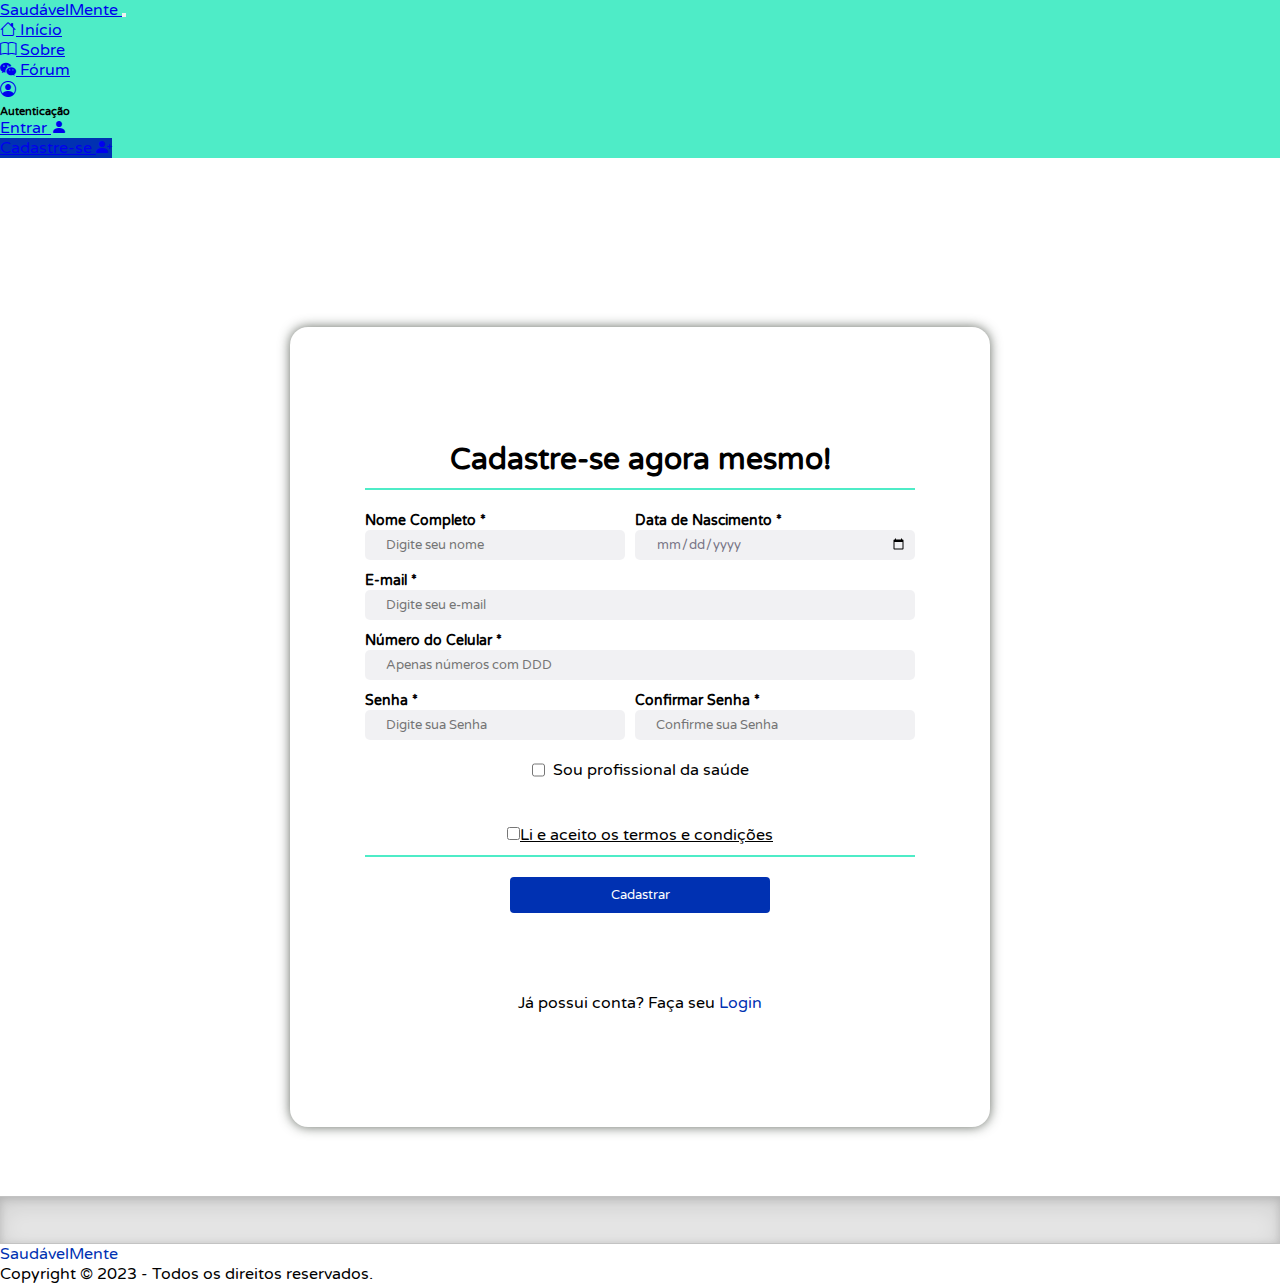
<file: codigo-fonte/paginas/cadastro/index.html>
<!DOCTYPE html>
<html lang="pt-BR">

<head>
  <meta charset="utf-8">
  <meta name="viewport" content="width=device-width, initial-scale=1.0">
  <meta name="description"
    content="Conecte-se a ajuda psicológica online e recursos educativos. Fortaleça sua saúde mental. Apoiamos pacientes e voluntários.">
  <meta name="robots" content="noindex,follow">
  <link rel="manifest" href="../../compartilhado/imagens/site.webmanifest">
  <link rel="apple-touch-icon" sizes="180x180" href="../../compartilhado/imagens/apple-touch-icon.png">
  <link rel="icon" type="image/png" sizes="32x32" href="../../compartilhado/imagens/favicon-32x32.png">
  <link rel="icon" type="image/png" sizes="16x16" href="../../compartilhado/imagens/favicon-16x16.png">

  <title>SaudávelMente | Cadastre-se</title>

  <!-- Google Fonts - Varela Round -->
  <link rel="preconnect" href="https://fonts.googleapis.com">
  <link rel="preconnect" href="https://fonts.gstatic.com" crossorigin>
  <link href="https://fonts.googleapis.com/css2?family=Varela+Round&display=swap" rel="stylesheet">

  <!-- Bootstrap CSS 5.3 -->
  <link href="https://cdn.jsdelivr.net/npm/bootstrap@5.3.2/dist/css/bootstrap.min.css" rel="stylesheet"
    integrity="sha384-T3c6CoIi6uLrA9TneNEoa7RxnatzjcDSCmG1MXxSR1GAsXEV/Dwwykc2MPK8M2HN" crossorigin="anonymous">

  <!-- Bootstrap Icons, documentação: https://icons.getbootstrap.com/ -->
  <link rel="stylesheet" href="https://cdn.jsdelivr.net/npm/bootstrap-icons@1.11.1/font/bootstrap-icons.css">

  <!-- CSS local para sobrescrever o CSS do Bootstrap e também carregar componentes usados em todas as páginas -->
  <link rel="stylesheet" href="../../compartilhado/estilos/styles.css">
  <link rel="stylesheet" href="./assets/styles/styles.css">
  <link rel="stylesheet" href="./assets/styles/media-query.css">

  <!-- Bootstrap JS 5.3 -->
  <script src="https://cdn.jsdelivr.net/npm/bootstrap@5.3.2/dist/js/bootstrap.bundle.min.js"
    integrity="sha384-C6RzsynM9kWDrMNeT87bh95OGNyZPhcTNXj1NW7RuBCsyN/o0jlpcV8Qyq46cDfL"
    crossorigin="anonymous"></script>

  <!-- JS local -->
  <script src="../../compartilhado/scripts/script.js"></script>
  <script src="./assets/js/script.js" defer></script>
  <script src="./assets/js/validation.js" defer></script>

</head>

<body>
  <header>
    <nav class="navbar navbar-expand-md bg-light fixed-top bd-bottom-r10 header-bgc">
      <div class="container-fluid">
        <a class="navbar-brand" href="../pagina-inicial/">
          SaudávelMente
        </a>
        <button class="navbar-toggler" type="button" data-bs-toggle="collapse" data-bs-target="#navbar-content"
          aria-controls="navbar-content" aria-expanded="false" aria-label="Toggle navigation">
          <span class="navbar-toggler-icon"></span>
        </button>
        <div class="collapse navbar-collapse justify-content-end" id="navbar-content">
          <ul class="navbar-nav align-items-md-center mb-2 mb-lg-0">
            <li class="nav-item">
              <a class="nav-link text-uppercase" href="../pagina-inicial/">
                <span class="bi bi-house"></span> Início
              </a>
            </li>
            <li class="nav-item">
              <a class="nav-link text-uppercase" href="../pagina-inicial/#sobre">
                <span class="bi bi-book"></span> Sobre
              </a>
            </li>
            <li class="nav-item">
              <a class="nav-link text-uppercase" href="../forum/">
                <span class="bi bi-wechat"></span> Fórum
              </a>
            </li>
            <li class="nav-item" id="perfil">
              <a class="nav-link text-uppercase" href="../perfil/">
                <span class="bi bi-person-fill"></span> Perfil
              </a>
            </li>
            <li class="nav-item dropdown" id="auth">
              <a class="nav-link dropdown-toggle fs-3" href="#" id="navbar-dropdown" role="button"
                data-bs-toggle="dropdown" aria-expanded="false" title="Autenticação">
                <span class="bi bi-person-circle"></span>
              </a>
              <ul class="dropdown-menu dropdown-menu-end header-bgc" aria-labelledby="navbar-dropdown">
                <li>
                  <h6 class="dropdown-header">Autenticação</h6>
                </li>
                <li>
                  <a class="dropdown-item" href="../login/">
                    Entrar <span class="bi bi-person-fill"></span>
                  </a>
                </li>
                <li>
                  <a class="dropdown-item active auth-active" href="./" aria-current="page">
                    Cadastre-se <span class="bi bi-person-plus-fill"></span>
                  </a>
                </li>
              </ul>
            </li>
            <li class="nav-item" id="auth-logout" title="Clique para Sair">
              <span class="nav-link fs-3 bi bi-box-arrow-right"></span>
            </li>
          </ul>
        </div>
      </div>
    </nav>
  </header>

  <main>
    <section class="section-form">
      <form id="myForm" action="#" method="post" class="validation">
        <div class="container">
          <h1 class="title">Cadastre-se agora mesmo!</h1>
          <div class="titleBar"></div>
        </div>
        <div class="containerHalf">
          <div>
            <label for="">Nome Completo <span class="detail">*</span></label>
            <input class="name input" type="text" placeholder="Digite seu nome" minlength="4" required>
          </div>
          <div>
            <label for="">Data de Nascimento <span class="detail">*</span></label>
            <input class="date input" type="date" required>
          </div>
        </div>
        <div class="containerFull">
          <div>
            <label for="">E-mail <span class="detail">*</span></label>
            <input class="email input" type="email" placeholder="Digite seu e-mail" required>
          </div>
        </div>
        <div class="containerFull">
          <label for="">Número do Celular <span class="detail">*</span></label>
          <input class="tel input" type="number" placeholder="Apenas números com DDD" required maxlength="11">
        </div>
        <div class="containerHalf">
          <div>
            <label for="">Senha <span class="detail">*</span></label>
            <input class="password input" type="password" placeholder="Digite sua Senha" minlength="6" required>
          </div>
          <div>
            <label for="">Confirmar Senha <span class="detail">*</span></label>
            <input class="cPassword input" type="password" placeholder="Confirme sua Senha" minlength="6" required>
          </div>
        </div>
        <div class="profissional">
          <label>
            <input type="checkbox" name="profissional_saude" id="profissional_saude_checkbox">
            Sou profissional da saúde
          </label>
        </div>

        <!-- Campos adicionais para CRP e área de atuação (inicialmente ocultos) -->
        <div class="info_prof">
          <div class="cpf hidden">
            <label for="cpf"></label>
            <input type="number" placeholder="Digite seu CPF" id="cpf" name="cpf" maxlength="11" pattern="[0-9]*"
              oninput="limitInputLength(this, 11)">
          </div>

          <div class="area_atuacao hidden">
            <label for="area_atuacao">Área de Atuação:</label>
            <select id="area_atuacao" name="area_atuacao">
              <option value="psicologiaGeral">Psicologia Geral</option>
              <option value="psiquiatriaGeral">Psiquiatria Geral</option>
              <option value="terapiaCongnitivoComportamental">Terapia Cognitivo-Comportamental</option>
              <option value="psicologiaClinica">Psicologia Clínica</option>
              <option value="psicologiaInfantil">Psicologia Infantil</option>
            </select>
          </div>
        </div>
        <div class="terms">
          <label>
            <input type="checkbox" name="aceito_termos" required><u>Li e aceito os termos e condições</u></a>
          </label>
        </div>

        <div class="containerFull">
          <div class="footerBar"></div>
          <div class="containerFull">
            <button class="registerButton">Cadastrar</button>
          </div>
          <div class="containerFull">
            <div class="ab">Já possui conta? Faça seu <a href="../login/" class="primary-link-c">Login</a></div>
          </div>
        </div>
      </form>
    </section>

    <div class="section-divider"></div>
  </main>

  <!-- O footer fica grudado no final da página e anda com o conteúdo. -->
  <footer>
    <div class="p-3">
      <p class="text-center m-0">
        <a href="../pagina-inicial/" class="primary-link-c">
          SaudávelMente
        </a>
        <br>
        Copyright &copy; <span id="current-year">2023</span> - Todos os direitos reservados.
      </p>
    </div>
  </footer>
</body>

</html>
</file>
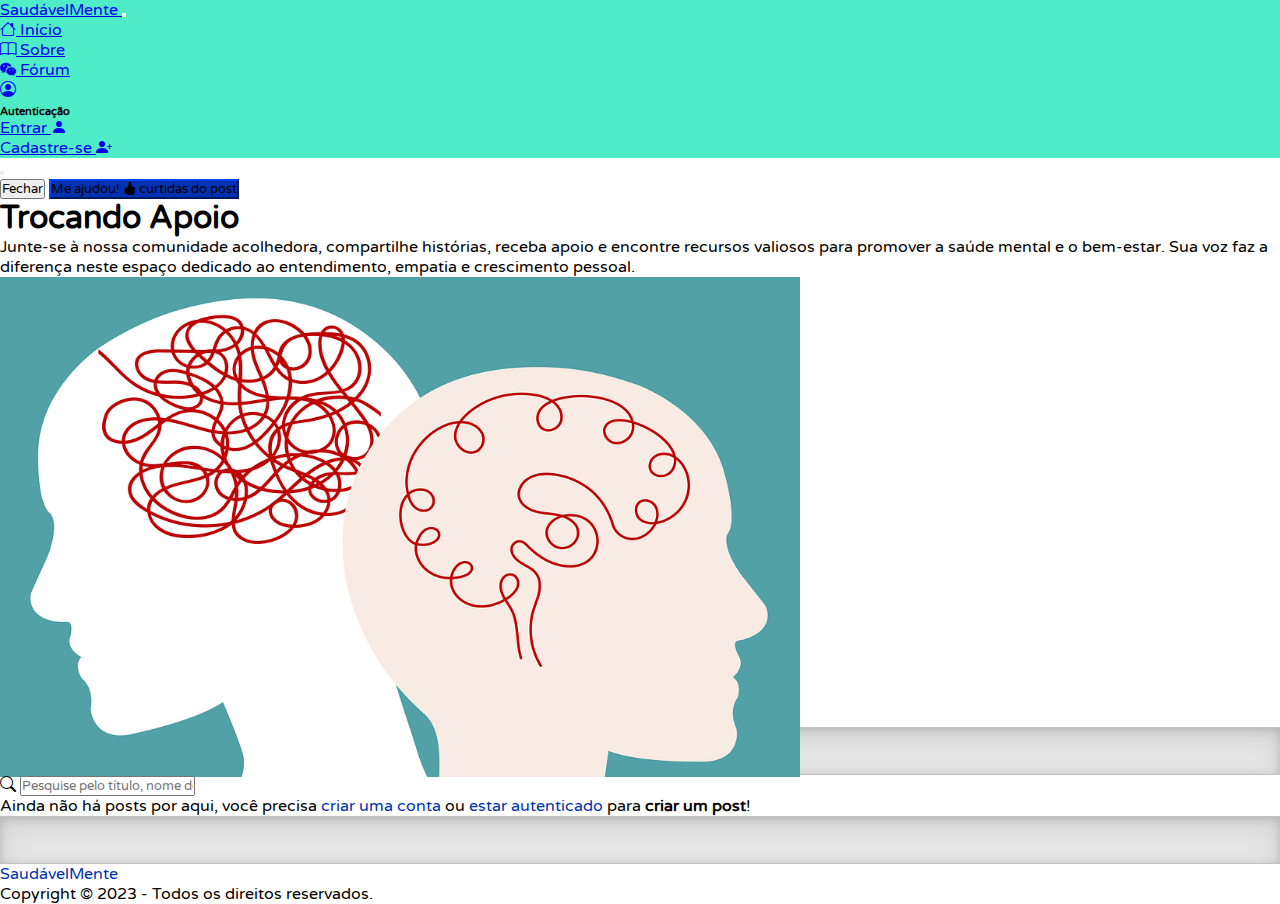
<file: codigo-fonte/paginas/forum/index.html>
<!DOCTYPE html>
<html lang="pt-BR">

<head>
  <meta charset="utf-8">
  <meta name="viewport" content="width=device-width, initial-scale=1.0">
  <meta name="description"
    content="Conecte-se a ajuda psicológica online e recursos educativos. Fortaleça sua saúde mental. Apoiamos pacientes e voluntários.">
  <meta name="robots" content="noindex,follow">
  <link rel="manifest" href="../../compartilhado/imagens/site.webmanifest">
  <link rel="apple-touch-icon" sizes="180x180" href="../../compartilhado/imagens/apple-touch-icon.png">
  <link rel="icon" type="image/png" sizes="32x32" href="../../compartilhado/imagens/favicon-32x32.png">
  <link rel="icon" type="image/png" sizes="16x16" href="../../compartilhado/imagens/favicon-16x16.png">

  <title>SaudávelMente | Fórum</title>

  <!-- Google Fonts - Varela Round -->
  <link rel="preconnect" href="https://fonts.googleapis.com">
  <link rel="preconnect" href="https://fonts.gstatic.com" crossorigin>
  <link href="https://fonts.googleapis.com/css2?family=Varela+Round&display=swap" rel="stylesheet">

  <!-- Bootstrap CSS 5.3 -->
  <link href="https://cdn.jsdelivr.net/npm/bootstrap@5.3.2/dist/css/bootstrap.min.css" rel="stylesheet"
    integrity="sha384-T3c6CoIi6uLrA9TneNEoa7RxnatzjcDSCmG1MXxSR1GAsXEV/Dwwykc2MPK8M2HN" crossorigin="anonymous">

  <!-- Bootstrap Icons, documentação: https://icons.getbootstrap.com/ -->
  <link rel="stylesheet" href="https://cdn.jsdelivr.net/npm/bootstrap-icons@1.11.1/font/bootstrap-icons.css">

  <!-- CSS local para sobrescrever o CSS do Bootstrap e também carregar componentes usados em todas as páginas -->
  <link rel="stylesheet" href="../../compartilhado/estilos/styles.css">
  <link rel="stylesheet" href="./styles.css">

  <!-- Bootstrap JS 5.3 -->
  <script src="https://cdn.jsdelivr.net/npm/bootstrap@5.3.2/dist/js/bootstrap.bundle.min.js"
    integrity="sha384-C6RzsynM9kWDrMNeT87bh95OGNyZPhcTNXj1NW7RuBCsyN/o0jlpcV8Qyq46cDfL"
    crossorigin="anonymous"></script>

  <!-- JS local -->
  <script src="../../compartilhado/scripts/script.js"></script>
  <script src="./script.js" defer></script>

</head>

<body>
  <header>
    <nav class="navbar navbar-expand-md bg-light fixed-top bd-bottom-r10 header-bgc">
      <div class="container-fluid">
        <a class="navbar-brand" href="../pagina-inicial/">
          SaudávelMente
        </a>

        <button class="navbar-toggler" type="button" data-bs-toggle="collapse" data-bs-target="#navbar-content"
          aria-controls="navbar-content" aria-expanded="false" aria-label="Toggle navigation">
          <span class="navbar-toggler-icon"></span>
        </button>
        <div class="collapse navbar-collapse justify-content-end" id="navbar-content">
          <ul class="navbar-nav align-items-md-center mb-2 mb-lg-0">
            <li class="nav-item">
              <a class="nav-link text-uppercase" href="../pagina-inicial/">
                <span class="bi bi-house"></span> Início
              </a>
            </li>
            <li class="nav-item">
              <a class="nav-link text-uppercase" href="../pagina-inicial/#sobre">
                <span class="bi bi-book"></span> Sobre
              </a>
            </li>
            <li class="nav-item">
              <a class="nav-link text-uppercase active" href="./" aria-current="page">
                <span class="bi bi-wechat"></span> Fórum
              </a>
            </li>
            <li class="nav-item" id="perfil">
              <a class="nav-link text-uppercase" href="../perfil/">
                <span class="bi bi-person-fill"></span> Perfil
              </a>
            </li>
            <li class="nav-item dropdown" id="auth">
              <a class="nav-link dropdown-toggle fs-3" href="#" id="navbar-dropdown" role="button"
                data-bs-toggle="dropdown" aria-expanded="false" title="Autenticação">
                <span class="bi bi-person-circle"></span>
              </a>
              <ul class="dropdown-menu dropdown-menu-end header-bgc" aria-labelledby="navbar-dropdown">
                <li>
                  <h6 class="dropdown-header">Autenticação</h6>
                </li>
                <li>
                  <a class="dropdown-item" href="../login/">
                    Entrar <span class="bi bi-person-fill"></span>
                  </a>
                </li>
                <li>
                  <a class="dropdown-item" href="./">
                    Cadastre-se <span class="bi bi-person-plus-fill"></span>
                  </a>
                </li>
              </ul>
            </li>
            <li class="nav-item" id="auth-logout" title="Clique para Sair">
              <span class="nav-link fs-3 bi bi-box-arrow-right"></span>
            </li>
          </ul>
        </div>
      </div>
    </nav>
  </header>

  <main>
    <!-- Post content modal -->
    <div class="modal fade" id="post-content" data-bs-backdrop="static" data-bs-keyboard="false" tabindex="-1"
      aria-labelledby="post-content-label" aria-hidden="true">
      <div class="modal-dialog modal-dialog-centered modal-dialog-scrollable">
        <div class="modal-content">
          <div class="modal-header">
            <h1 class="modal-title fs-5 text-uppercase" id="post-content-label"></h1>
            <button type="button" class="btn-close" data-bs-dismiss="modal" aria-label="Close"></button>
          </div>
          <div class="modal-body">
          </div>
          <div class="modal-footer">
            <button type="button" class="btn btn-secondary" data-bs-dismiss="modal">Fechar</button>
            <button type="button" class="btn btn-primary btn-primary-bgc position-relative" id="like-post-btn"
              onclick="handleLikePostButton(this)" title="Clique para curtir">
              Me ajudou! <span class="bi bi-hand-thumbs-up-fill"></span>
              <span class="position-absolute top-0 start-100 translate-middle badge rounded-pill bg-danger"
                id="post-likes">
                <span class="visually-hidden">curtidas do post</span>
              </span>
            </button>
          </div>
        </div>
      </div>
    </div>

    <div class="px-4 pt-5 my-5 text-center border-bottom">
      <h1 class="display-4 fw-bold text-body-emphasis">Trocando Apoio</h1>
      <div class="col-lg-6 mx-auto">
        <p class="lead mb-4">
          Junte-se à nossa comunidade acolhedora, compartilhe histórias, receba apoio e encontre recursos valiosos para
          promover a saúde mental e o bem-estar. Sua voz faz a diferença neste espaço dedicado ao entendimento, empatia
          e crescimento pessoal.
        </p>
      </div>
      <div class="overflow-hidden" style="max-height: 50vh;">
        <div class="container px-5">
          <img src="./imagens/forum-image.png" class="img-fluid border rounded-3 shadow-lg mb-4"
            alt="Imagem capa do Fórum" width="800" height="500" loading="lazy">
        </div>
      </div>
    </div>

    <div class="section-divider" id="posts"></div>

    <section class="container my-5">
      <div class="input-group flex-nowrap input-group-lg">
        <span class="input-group-text" id="addon-wrapping"><span class="bi bi-search"></span></span>
        <input id="search-input" type="text" class="form-control"
          placeholder="Pesquise pelo título, nome do autor ou tags do post..." aria-label="Search posts"
          aria-describedby="addon-wrapping">
      </div>

      <div class="pt-2 pt-sm-2 pt-md-4" id="create-post-div">
        <button class="btn btn-primary btn-primary-bgc" type="button" data-bs-toggle="collapse"
          data-bs-target="#create-post" aria-expanded="false" aria-controls="collapseExample">
          Crie seu post
        </button>

        <div class="collapse pt-1 pt-sm-1 pt-md-3" id="create-post">
          <div class="card card-body">
            <div class="form-signin w-100 m-auto">
              <form id="create-post-form">
                <div class="form-floating mb-2">
                  <input type="text" class="form-control form-control-sm" name="post-title"
                    placeholder="Título do seu post" required>
                  <label for="post-title">Título</label>
                </div>
                <div class="form-floating mb-2">
                  <div class="form-floating">
                    <textarea class="form-control" placeholder="Conteúdo do seu post" name="post-content"
                      style="height: 100px" required></textarea>
                    <label for="post-content">Conteúdo</label>
                  </div>
                </div>
                <div class="input-group">
                  <label class="input-group-text" for="post-tags">Tags</label>
                  <select class="form-select" multiple size="5" aria-label="Selecione tags para o post" id="post-tags"
                    name="post-tags" aria-describedby="post-tags-block" required>
                    <option selected>Escolha 3 tags para o seu post:</option>
                    <option value="ansiedade">Ansiedade</option>
                    <option value="coping">Coping</option>
                    <option value="autoconhecimento">Autoconhecimento</option>
                    <option value="bem-estar">Bem-Estar</option>
                    <option value="positividade">Positividade</option>
                    <option value="relacionamentos">Relacionamentos</option>
                    <option value="transtorno">Transtorno</option>
                    <option value="relax">Relax</option>
                    <option value="ansiedade">Ansiedade</option>
                    <option value="meditação">Meditação</option>
                    <option value="relaxamento">Relaxamento</option>
                    <option value="mindfulness">Mindfulness</option>
                    <option value="autoeestima">Autoestima</option>
                    <option value="aceitacao">Aceitação</option>
                    <option value="foco">Foco</option>
                  </select>
                </div>
                <div id="post-tags-block" class="form-text mb-3">
                  Para marcar mais de uma tag, <strong>clique nas opções segurando o CTRL</strong>.
                </div>
              </form>
            </div>
            <div class="card-footer ps-0">
              <button type="submit" form="create-post-form" class="btn btn-primary-outline-bgc">Criar</button>
            </div>
          </div>
        </div>
      </div>

      <div class="d-flex flex-column flex-md-row gap-4 py-3 py-sm-3 py-md-5 align-items-center">
        <div class="list-group w-100" id="posts-wrapper">
        </div>
      </div>
      <nav aria-label="Page navigation example" id="posts-pagination">
        <ul class="pagination justify-content-center">
          <li class="page-item disabled">
            <a class="page-link primary-link-c primary-link-c-disabled" href="#" id="prev-btn">Previous</a>
          </li>
          <li class="page-item"><a class="page-link primary-link-c" href="#posts" id="page">1</a></li>
          <li class="page-item disabled">
            <a class="page-link primary-link-c primary-link-c-disabled" href="#" id="next-btn">Next</a>
          </li>
        </ul>
      </nav>
    </section>

    <div class="section-divider"></div>
  </main>

  <!-- O footer fica grudado no final da página e anda com o conteúdo. -->
  <footer class="mt-auto bd-top-r10 bg-light">
    <div class="p-3">
      <p class="text-center m-0">
        <a href="../pagina-inicial/" class="primary-link-c">
          SaudávelMente
        </a>
        <br>
        Copyright &copy; <span id="current-year">2023</span> - Todos os direitos reservados.
      </p>
    </div>
  </footer>
</body>

</html>
</file>
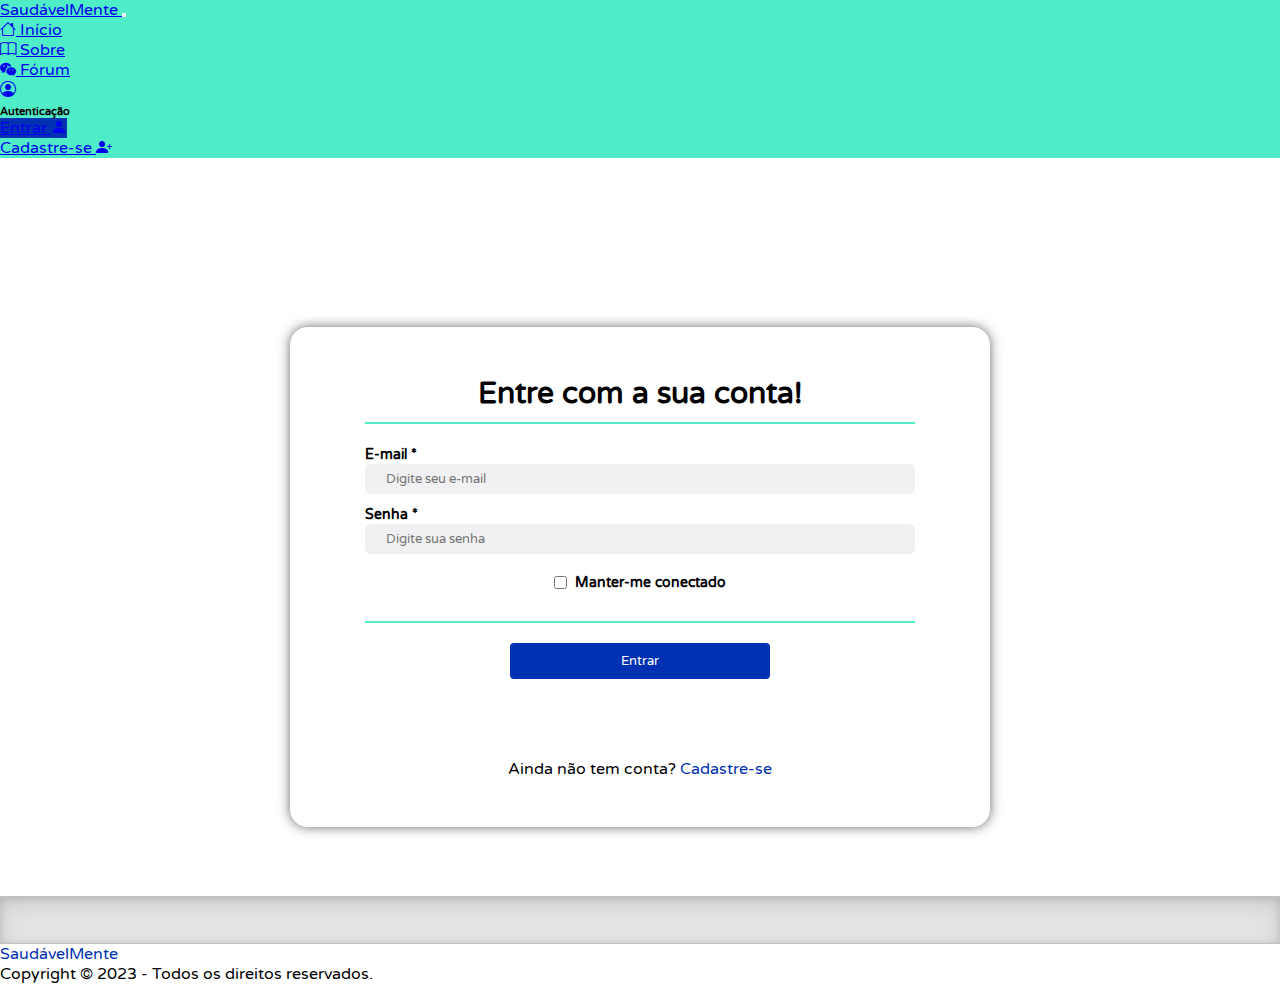
<file: codigo-fonte/paginas/login/index.html>
<!DOCTYPE html>
<html lang="pt-BR">

<head>
  <meta charset="utf-8">
  <meta name="viewport" content="width=device-width, initial-scale=1.0">
  <meta name="description"
    content="Conecte-se a ajuda psicológica online e recursos educativos. Fortaleça sua saúde mental. Apoiamos pacientes e voluntários.">
  <meta name="robots" content="noindex,follow">
  <link rel="manifest" href="../../compartilhado/imagens/site.webmanifest">
  <link rel="apple-touch-icon" sizes="180x180" href="../../compartilhado/imagens/apple-touch-icon.png">
  <link rel="icon" type="image/png" sizes="32x32" href="../../compartilhado/imagens/favicon-32x32.png">
  <link rel="icon" type="image/png" sizes="16x16" href="../../compartilhado/imagens/favicon-16x16.png">

  <title>SaudávelMente | Login</title>

  <!-- Google Fonts - Varela Round -->
  <link rel="preconnect" href="https://fonts.googleapis.com">
  <link rel="preconnect" href="https://fonts.gstatic.com" crossorigin>
  <link href="https://fonts.googleapis.com/css2?family=Varela+Round&display=swap" rel="stylesheet">

  <!-- Bootstrap CSS 5.3 -->
  <link href="https://cdn.jsdelivr.net/npm/bootstrap@5.3.2/dist/css/bootstrap.min.css" rel="stylesheet"
    integrity="sha384-T3c6CoIi6uLrA9TneNEoa7RxnatzjcDSCmG1MXxSR1GAsXEV/Dwwykc2MPK8M2HN" crossorigin="anonymous">

  <!-- Bootstrap Icons, documentação: https://icons.getbootstrap.com/ -->
  <link rel="stylesheet" href="https://cdn.jsdelivr.net/npm/bootstrap-icons@1.11.1/font/bootstrap-icons.css">

  <!-- CSS local para sobrescrever o CSS do Bootstrap e também carregar componentes usados em todas as páginas -->
  <link rel="stylesheet" href="../../compartilhado/estilos/styles.css">
  <link rel="stylesheet" href="./media-query.css">
  <link rel="stylesheet" href="./styles.css">

  <!-- Bootstrap JS 5.3 -->
  <script src="https://cdn.jsdelivr.net/npm/bootstrap@5.3.2/dist/js/bootstrap.bundle.min.js"
    integrity="sha384-C6RzsynM9kWDrMNeT87bh95OGNyZPhcTNXj1NW7RuBCsyN/o0jlpcV8Qyq46cDfL"
    crossorigin="anonymous"></script>

  <!-- JS local -->
  <script src="../../compartilhado/scripts/script.js"></script>
  <script src="./script.js" defer></script>

</head>

<body>
  <header>
    <nav class="navbar navbar-expand-md bg-light fixed-top bd-bottom-r10 header-bgc">
      <div class="container-fluid">
        <a class="navbar-brand" href="../pagina-inicial/">
          SaudávelMente
        </a>

        <button class="navbar-toggler" type="button" data-bs-toggle="collapse" data-bs-target="#navbar-content"
          aria-controls="navbar-content" aria-expanded="false" aria-label="Toggle navigation">
          <span class="navbar-toggler-icon"></span>
        </button>
        <div class="collapse navbar-collapse justify-content-end" id="navbar-content">
          <ul class="navbar-nav align-items-md-center mb-2 mb-lg-0">
            <li class="nav-item">
              <a class="nav-link text-uppercase" href="../pagina-inicial/">
                <span class="bi bi-house"></span> Início
              </a>
            </li>
            <li class="nav-item">
              <a class="nav-link text-uppercase" href="../pagina-inicial/#sobre">
                <span class="bi bi-book"></span> Sobre
              </a>
            </li>
            <li class="nav-item">
              <a class="nav-link text-uppercase" href="../forum/">
                <span class="bi bi-wechat"></span> Fórum
              </a>
            </li>
            <li class="nav-item" id="perfil">
              <a class="nav-link text-uppercase" href="../perfil/">
                <span class="bi bi-person-fill"></span> Perfil
              </a>
            </li>
            <li class="nav-item dropdown" id="auth">
              <a class="nav-link dropdown-toggle fs-3" href="#" id="navbar-dropdown" role="button"
                data-bs-toggle="dropdown" aria-expanded="false" title="Autenticação">
                <span class="bi bi-person-circle"></span>
              </a>
              <ul class="dropdown-menu dropdown-menu-end header-bgc" aria-labelledby="navbar-dropdown">
                <li>
                  <h6 class="dropdown-header">Autenticação</h6>
                </li>
                <li>
                  <a class="dropdown-item active auth-active" href="./" aria-current="page">
                    Entrar <span class="bi bi-person-fill"></span>
                  </a>
                </li>
                <li>
                  <a class="dropdown-item" href="../cadastro/">
                    Cadastre-se <span class="bi bi-person-plus-fill"></span>
                  </a>
                </li>
              </ul>
            </li>
            <li class="nav-item" id="auth-logout" title="Clique para Sair">
              <span class="nav-link fs-3 bi bi-box-arrow-right"></span>
            </li>
          </ul>
        </div>
      </div>
    </nav>
  </header>

  <main>
    <section class="section-form">
      <form id="login-form" class="validation">
        <div class="container">
          <h1 class="title">Entre com a sua conta!</h1>
          <div class="title-bar"></div>
        </div>
        <div class="container-full">
          <div>
            <label for="user-email">E-mail <span class="detail">*</span></label>
            <input name="user-email" class="email input" type="email" placeholder="Digite seu e-mail" required>
          </div>
          <div>
            <label for="user-password">Senha <span class="detail">*</span></label>
            <input name="user-password" class="email input" type="password" placeholder="Digite sua senha" required>
          </div>
        </div>
        <div class="checkbox">
          <label for="user-connected">
            <input type="checkbox" name="user-connected">
            Manter-me conectado
          </label>
        </div>

        <div class="container-full">
          <div class="footer-bar"></div>
          <div class="container-full">
            <button type="submit" class="login-button">Entrar</button>
          </div>
          <div class="container-full">
            <div class="ab">Ainda não tem conta? <a href="../cadastro/" class="primary-link-c">Cadastre-se</a></div>
          </div>
        </div>
      </form>
    </section>

    <div class="section-divider"></div>
  </main>

  <!-- O footer fica grudado no final da página e anda com o conteúdo. -->
  <footer class="mt-auto bd-top-r10 bg-light">
    <div class="p-3">
      <p class="text-center m-0">
        <a href="../pagina-inicial/" class="primary-link-c">
          SaudávelMente
        </a>
        <br>
        Copyright &copy; <span id="current-year">2023</span> - Todos os direitos reservados.
      </p>
    </div>
  </footer>
</body>

</html>
</file>
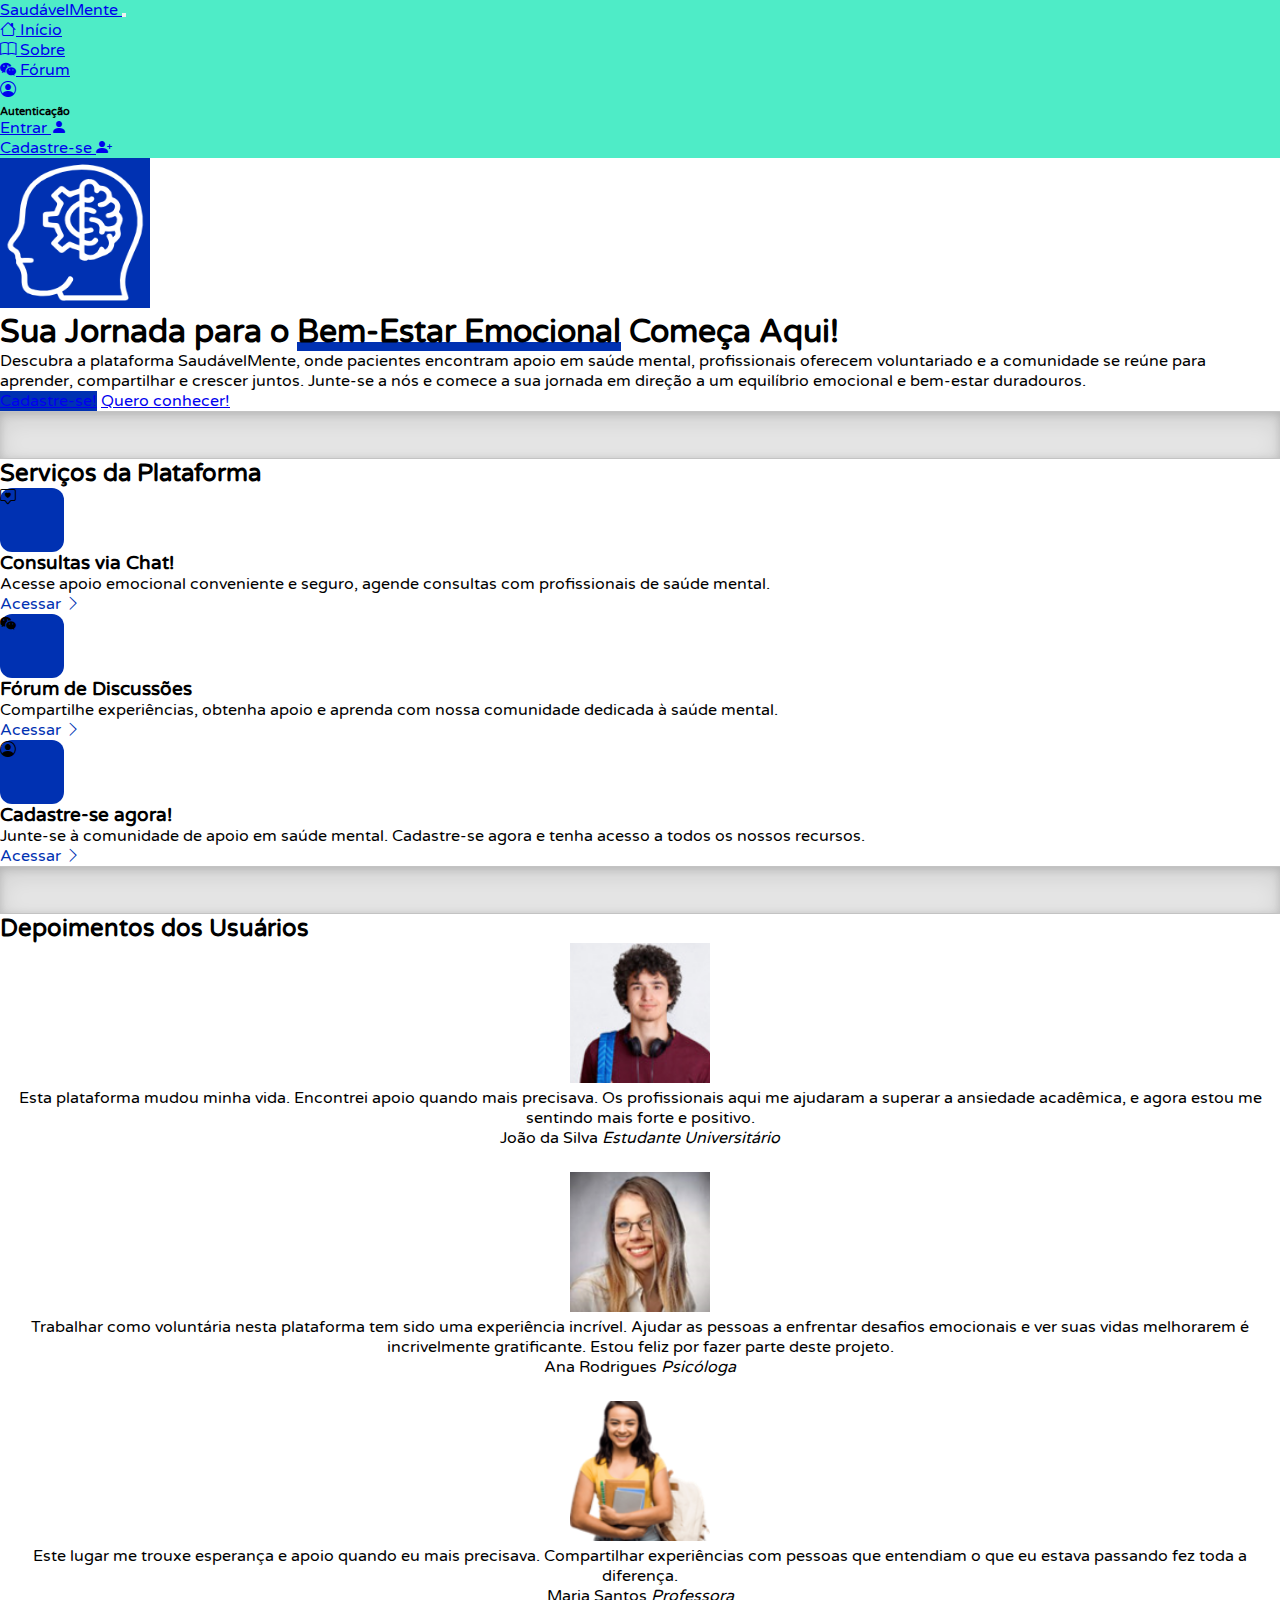
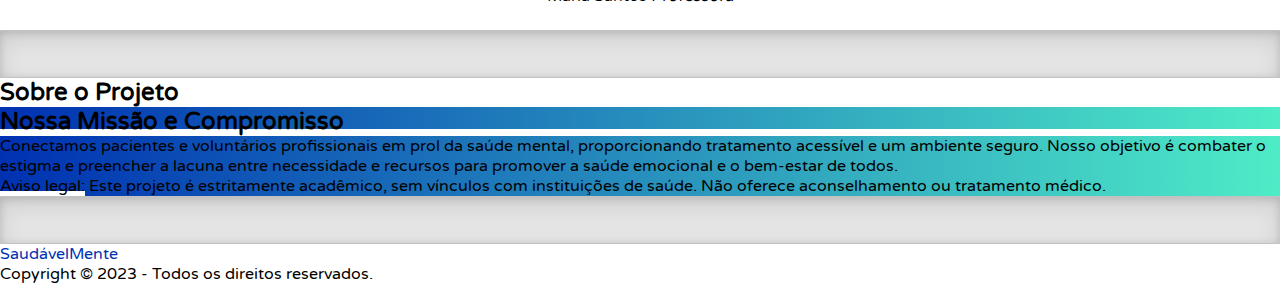
<file: codigo-fonte/paginas/pagina-inicial/index.html>
<!DOCTYPE html>
<html lang="pt-BR">

<head>
  <meta charset="utf-8">
  <meta name="viewport" content="width=device-width, initial-scale=1.0">
  <meta name="description"
    content="Conecte-se a ajuda psicológica online e recursos educativos. Fortaleça sua saúde mental. Apoiamos pacientes e voluntários.">
  <meta name="robots" content="noindex,follow">
  <link rel="manifest" href="../../compartilhado/imagens/site.webmanifest">
  <link rel="apple-touch-icon" sizes="180x180" href="../../compartilhado/imagens/apple-touch-icon.png">
  <link rel="icon" type="image/png" sizes="32x32" href="../../compartilhado/imagens/favicon-32x32.png">
  <link rel="icon" type="image/png" sizes="16x16" href="../../compartilhado/imagens/favicon-16x16.png">

  <title>SaudávelMente | Página Inicial</title>

  <!-- Google Fonts - Varela Round -->
  <link rel="preconnect" href="https://fonts.googleapis.com">
  <link rel="preconnect" href="https://fonts.gstatic.com" crossorigin>
  <link href="https://fonts.googleapis.com/css2?family=Varela+Round&display=swap" rel="stylesheet">

  <!-- Bootstrap CSS 5.3 -->
  <link href="https://cdn.jsdelivr.net/npm/bootstrap@5.3.2/dist/css/bootstrap.min.css" rel="stylesheet"
    integrity="sha384-T3c6CoIi6uLrA9TneNEoa7RxnatzjcDSCmG1MXxSR1GAsXEV/Dwwykc2MPK8M2HN" crossorigin="anonymous">

  <!-- Bootstrap Icons, documentação: https://icons.getbootstrap.com/ -->
  <link rel="stylesheet" href="https://cdn.jsdelivr.net/npm/bootstrap-icons@1.11.1/font/bootstrap-icons.css">

  <!-- CSS local para sobrescrever o CSS do Bootstrap e também carregar componentes usados em todas as páginas -->
  <link rel="stylesheet" href="../../compartilhado/estilos/styles.css">
  <link rel="stylesheet" href="./styles.css">

  <!-- Bootstrap JS 5.3 -->
  <script src="https://cdn.jsdelivr.net/npm/bootstrap@5.3.2/dist/js/bootstrap.bundle.min.js"
    integrity="sha384-C6RzsynM9kWDrMNeT87bh95OGNyZPhcTNXj1NW7RuBCsyN/o0jlpcV8Qyq46cDfL"
    crossorigin="anonymous"></script>

  <!-- JS local -->
  <script src="../../compartilhado/scripts/script.js"></script>
  <script src="./script.js" defer></script>

</head>

<body>
  <header>
    <nav class="navbar navbar-expand-md bg-light fixed-top bd-bottom-r10 header-bgc">
      <div class="container-fluid">
        <a class="navbar-brand" href="./">
          SaudávelMente
        </a>

        <button class="navbar-toggler" type="button" data-bs-toggle="collapse" data-bs-target="#navbar-content"
          aria-controls="navbar-content" aria-expanded="false" aria-label="Toggle navigation">
          <span class="navbar-toggler-icon"></span>
        </button>
        <div class="collapse navbar-collapse justify-content-end" id="navbar-content">
          <ul class="navbar-nav align-items-md-center mb-2 mb-lg-0">
            <li class="nav-item">
              <a class="nav-link active text-uppercase" aria-current="page" href="./">
                <span class="bi bi-house"></span> Início
              </a>
            </li>
            <li class="nav-item">
              <a class="nav-link text-uppercase" href="#sobre">
                <span class="bi bi-book"></span> Sobre
              </a>
            </li>
            <li class="nav-item">
              <a class="nav-link text-uppercase" href="../forum/">
                <span class="bi bi-wechat"></span> Fórum
              </a>
            </li>
            <li class="nav-item" id="perfil">
              <a class="nav-link text-uppercase" href="../perfil/">
                <span class="bi bi-person-fill"></span> Perfil
              </a>
            </li>
            <li class="nav-item dropdown" id="auth">
              <a class="nav-link dropdown-toggle fs-3" href="#" id="navbar-dropdown" role="button"
                data-bs-toggle="dropdown" aria-expanded="false" title="Autenticação">
                <span class="bi bi-person-circle"></span>
              </a>
              <ul class="dropdown-menu dropdown-menu-end header-bgc" aria-labelledby="navbar-dropdown">
                <li>
                  <h6 class="dropdown-header">Autenticação</h6>
                </li>
                <li>
                  <a class="dropdown-item" href="../login/">
                    Entrar <span class="bi bi-person-fill"></span>
                  </a>
                </li>
                <li>
                  <a class="dropdown-item" href="../cadastro/">
                    Cadastre-se <span class="bi bi-person-plus-fill"></span>
                  </a>
                </li>
              </ul>
            </li>
            <li class="nav-item" id="auth-logout" title="Clique para Sair">
              <span class="nav-link fs-3 bi bi-box-arrow-right"></span>
            </li>
          </ul>
        </div>
      </div>
    </nav>
  </header>

  <main>
    <section class="px-4 py-5 my-5 text-center">
      <img class="d-block mx-auto mb-4 rounded-4" src="./imagens/logo-image.png" alt="Placeholder" width="150"
        height="150">
      <h1 class="display-3 fw-bold text-body-emphasis">Sua Jornada para o <span class="text-highlight">Bem-Estar
          Emocional</span> Começa Aqui!</h1>
      <div class="col-lg-6 mx-auto">
        <p class="lead mb-4">Descubra a plataforma SaudávelMente, onde pacientes encontram apoio em saúde mental,
          profissionais oferecem voluntariado e a comunidade se reúne para aprender, compartilhar e crescer juntos.
          Junte-se a nós e comece a sua jornada em direção a um equilíbrio emocional e bem-estar duradouros.</p>
        <div class="d-grid gap-2 d-sm-flex justify-content-sm-center">
          <a href="../cadastro/" class="btn btn-primary btn-lg px-4 gap-3 btn-primary-bgc">Cadastre-se!</a>
          <a href="#sobre" class="btn btn-outline-secondary btn-lg px-4">Quero conhecer!</a>
        </div>
      </div>
    </section>

    <div class="section-divider"></div>

    <!-- Seção de Serviços -->
    <section class="container px-4 py-5">
      <h2 class="pb-2 border-bottom">Serviços da Plataforma</h2>
      <div class="row g-4 py-5 row-cols-1 row-cols-lg-3">
        <div class="feature col">
          <div
            class="feature-icon d-inline-flex align-items-center justify-content-center text-bg-primary bg-gradient fs-2 mb-3 services-icon-bgc">
            <span class="bi bi-chat-square-heart"></span>
          </div>
          <h3 class="fs-2 text-body-emphasis">Consultas via Chat!</h3>
          <p>Acesse apoio emocional conveniente e seguro, agende consultas com profissionais de saúde mental.</p>
          <a href="../login/" class="icon-link primary-link-c" id="chat-redirect">
            Acessar
            <span class="bi bi-chevron-right"></span>
          </a>
        </div>
        <div class="feature col">
          <div
            class="feature-icon d-inline-flex align-items-center justify-content-center text-bg-primary bg-gradient fs-2 mb-3 services-icon-bgc">
            <span class="bi bi-wechat"></span>
          </div>
          <h3 class="fs-2 text-body-emphasis">Fórum de Discussões</h3>
          <p>Compartilhe experiências, obtenha apoio e aprenda com nossa comunidade dedicada à saúde mental.</p>
          <a href="../forum/" class="icon-link primary-link-c">
            Acessar
            <span class="bi bi-chevron-right"></span>
          </a>
        </div>
        <div class="feature col">
          <div
            class="feature-icon d-inline-flex align-items-center justify-content-center text-bg-primary bg-gradient fs-2 mb-3 services-icon-bgc">
            <span class="bi bi-person-circle"></span>
          </div>
          <h3 class="fs-2 text-body-emphasis">Cadastre-se agora!</h3>
          <p>Junte-se à comunidade de apoio em saúde mental. Cadastre-se agora e tenha acesso a todos os nossos
            recursos.</p>
          <a href="../cadastro/" class="icon-link primary-link-c">
            Acessar
            <span class="bi bi-chevron-right"></span>
          </a>
        </div>
      </div>
    </section>

    <div class="section-divider"></div>

    <!-- Seção de Depoimentos -->
    <section class="depositions container px-4 py-5">
      <h2 class="pb-2 border-bottom">Depoimentos dos Usuários</h2>
      <div class="row py-5">
        <div class="col-lg-4">
          <img class="deposition-image rounded-circle img-thumbnail" src="./imagens/persona-joao.jpg"
            alt="Imagem do João da Silva">
          <figure class="text-end">
            <blockquote class="blockquote">
              <p>Esta plataforma mudou minha vida. Encontrei apoio quando mais precisava. Os profissionais
                aqui me
                ajudaram a superar a ansiedade acadêmica, e agora estou me sentindo mais forte e positivo.</p>
            </blockquote>
            <figcaption class="blockquote-footer">
              João da Silva <cite title="Estudante Universitário">Estudante Universitário</cite>
            </figcaption>
          </figure>
        </div>
        <div class="col-lg-4">
          <img class="deposition-image rounded-circle img-thumbnail" src="./imagens/persona-ana.png"
            alt="Imagem da Ana Rodrigues">
          <figure class="text-end">
            <blockquote class="blockquote">
              <p>Trabalhar como voluntária nesta plataforma tem sido uma experiência incrível. Ajudar as pessoas a
                enfrentar desafios emocionais e ver suas vidas melhorarem é incrivelmente gratificante. Estou feliz por
                fazer parte deste projeto.</p>
            </blockquote>
            <figcaption class="blockquote-footer">
              Ana Rodrigues <cite title="Source Title">Psicóloga</cite>
            </figcaption>
          </figure>
        </div>
        <div class="col-lg-4">
          <img class="deposition-image rounded-circle img-thumbnail" src="./imagens/persona-maria.png"
            alt="Imagem da Maria Santos">
          <figure class="text-end">
            <blockquote class="blockquote">
              <p>Este lugar me trouxe esperança e apoio quando eu mais precisava. Compartilhar experiências com pessoas
                que entendiam o que eu estava passando fez toda a diferença.</p>
            </blockquote>
            <figcaption class="blockquote-footer">
              Maria Santos <cite title="Source Title">Professora</cite>
            </figcaption>
          </figure>
        </div>
      </div>
    </section>

    <div class="section-divider" id="sobre"></div>

    <!-- Seção Sobre -->
    <section class="container px-4 py-5">
      <h2 class="pb-2 border-bottom">Sobre o Projeto</h2>
      <div class="container my-5">
        <div class="row p-4 pb-0 pe-lg-0 pt-lg-5 align-items-center rounded-3 border shadow-lg about-bgc">
          <div class="col-lg-7 p-3 p-lg-5 pt-lg-3">
            <h2 class="display-4 fw-bold lh-1 text-body-emphasis text-highlight-white">Nossa Missão e Compromisso</h2>
            <p class="lead">Conectamos pacientes e voluntários profissionais em prol da saúde mental, proporcionando
              tratamento
              acessível e um ambiente seguro. Nosso objetivo é combater o estigma e preencher a lacuna entre necessidade
              e recursos para promover a saúde emocional e o bem-estar de todos.</p>
          </div>
          <div class="col-lg-4 offset-lg-1 p-0 overflow-hidden shadow-lg rounded">
            <p class="p-3 mb-0"><span class="text-uppercase text-highlight-white">Aviso legal:</span> Este projeto é
              estritamente acadêmico,
              sem vínculos com instituições de saúde. Não oferece aconselhamento ou tratamento médico.</p>
          </div>
        </div>
      </div>
    </section>

    <div class="section-divider"></div>
  </main>

  <!-- O footer fica grudado no final da página e anda com o conteúdo. -->
  <footer class="mt-auto bd-top-r10 bg-light">
    <div class="p-3">
      <p class="text-center m-0">
        <a href="./" class="primary-link-c">
          SaudávelMente
        </a>
        <br>
        Copyright &copy; <span id="current-year">2023</span> - Todos os direitos reservados.
      </p>
    </div>
  </footer>
</body>

</html>
</file>
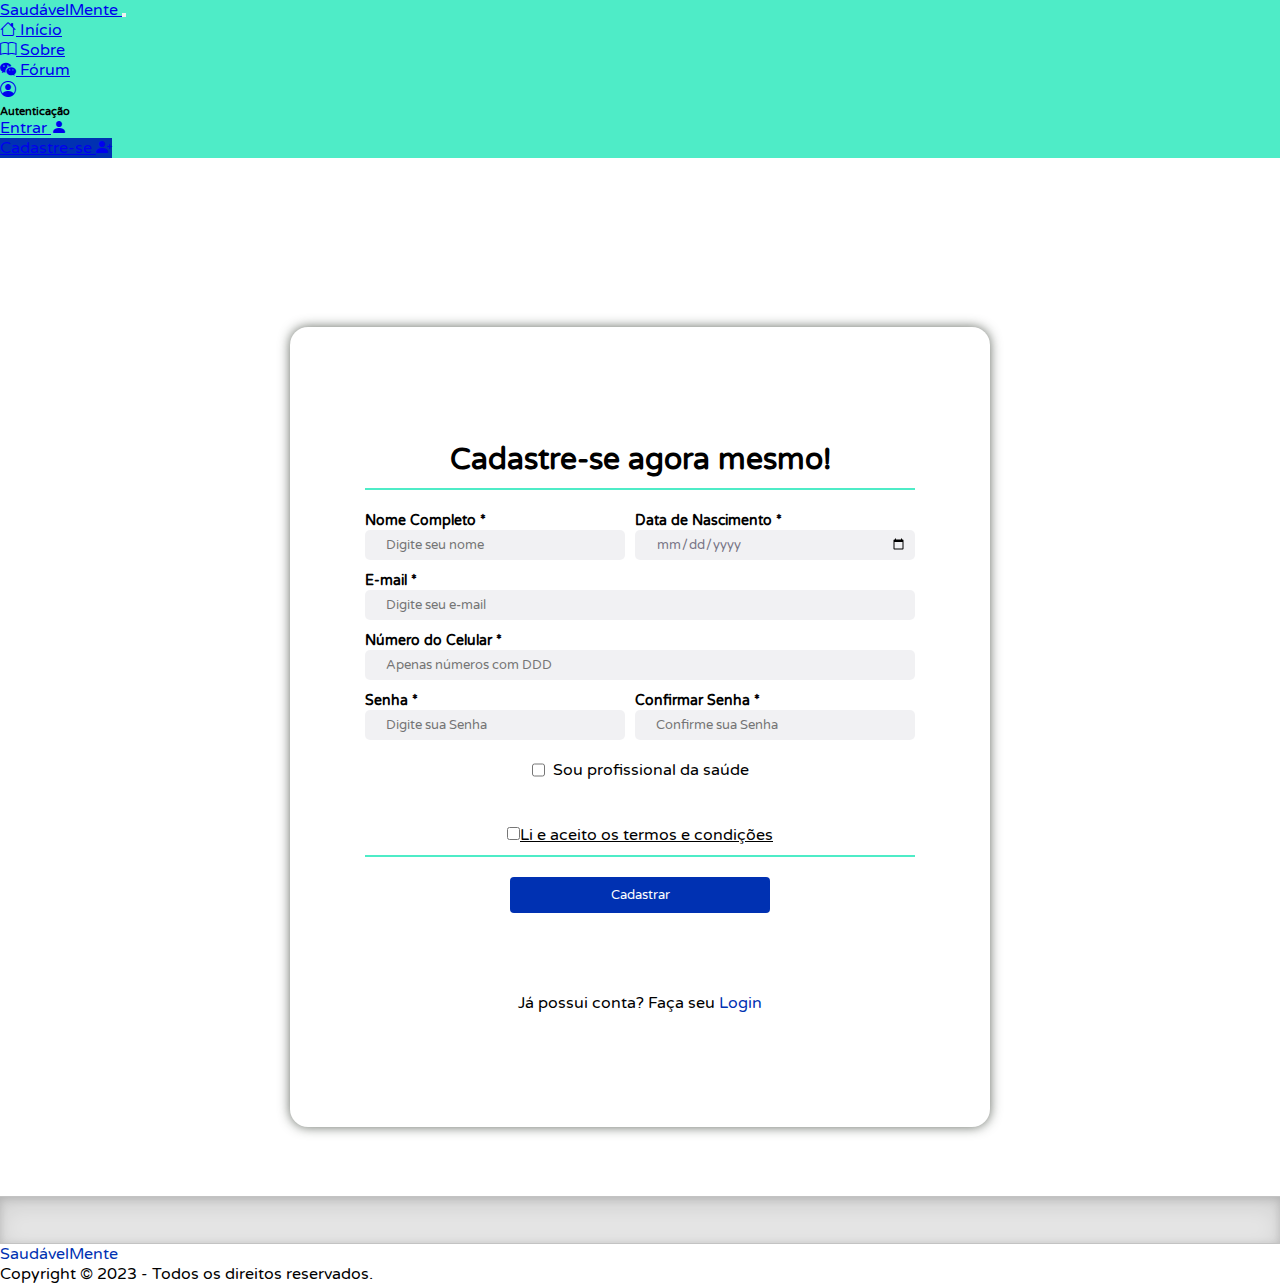
<file: codigo-fonte/paginas/perfil/index.html>
<!DOCTYPE html>
<html lang="pt-BR">

<head>
  <meta charset="utf-8">
  <meta name="viewport" content="width=device-width, initial-scale=1.0">
  <meta name="description"
    content="Conecte-se a ajuda psicológica online e recursos educativos. Fortaleça sua saúde mental. Apoiamos pacientes e voluntários.">
  <meta name="robots" content="noindex,follow">
  <link rel="manifest" href="../../compartilhado/imagens/site.webmanifest">
  <link rel="apple-touch-icon" sizes="180x180" href="../../compartilhado/imagens/apple-touch-icon.png">
  <link rel="icon" type="image/png" sizes="32x32" href="../../compartilhado/imagens/favicon-32x32.png">
  <link rel="icon" type="image/png" sizes="16x16" href="../../compartilhado/imagens/favicon-16x16.png">

  <title>SaudávelMente | Perfil</title>

  <!-- Google Fonts - Varela Round -->
  <link rel="preconnect" href="https://fonts.googleapis.com">
  <link rel="preconnect" href="https://fonts.gstatic.com" crossorigin>
  <link href="https://fonts.googleapis.com/css2?family=Varela+Round&display=swap" rel="stylesheet">

  <!-- Bootstrap CSS 5.3 -->
  <link href="https://cdn.jsdelivr.net/npm/bootstrap@5.3.2/dist/css/bootstrap.min.css" rel="stylesheet"
    integrity="sha384-T3c6CoIi6uLrA9TneNEoa7RxnatzjcDSCmG1MXxSR1GAsXEV/Dwwykc2MPK8M2HN" crossorigin="anonymous">

  <!-- Bootstrap Icons, documentação: https://icons.getbootstrap.com/ -->
  <link rel="stylesheet" href="https://cdn.jsdelivr.net/npm/bootstrap-icons@1.11.1/font/bootstrap-icons.css">

  <!-- CSS local para sobrescrever o CSS do Bootstrap e também carregar componentes usados em todas as páginas -->
  <link rel="stylesheet" href="../../compartilhado/estilos/styles.css">
  <link rel="stylesheet" href="./styles.css">

  <!-- Bootstrap JS 5.3 -->
  <script src="https://cdn.jsdelivr.net/npm/bootstrap@5.3.2/dist/js/bootstrap.bundle.min.js"
    integrity="sha384-C6RzsynM9kWDrMNeT87bh95OGNyZPhcTNXj1NW7RuBCsyN/o0jlpcV8Qyq46cDfL"
    crossorigin="anonymous"></script>

  <!-- JS local -->
  <script src="../../compartilhado/scripts/script.js"></script>
  <script src="./script.js" defer></script>

</head>

<body>
  <header>
    <nav class="navbar navbar-expand-md bg-light fixed-top bd-bottom-r10 header-bgc">
      <div class="container-fluid">
        <a class="navbar-brand" href="../pagina-inicial/">
          SaudávelMente
        </a>

        <button class="navbar-toggler" type="button" data-bs-toggle="collapse" data-bs-target="#navbar-content"
          aria-controls="navbar-content" aria-expanded="false" aria-label="Toggle navigation">
          <span class="navbar-toggler-icon"></span>
        </button>
        <div class="collapse navbar-collapse justify-content-end" id="navbar-content">
          <ul class="navbar-nav align-items-md-center mb-2 mb-lg-0">
            <li class="nav-item">
              <a class="nav-link text-uppercase" href="../pagina-inicial/">
                <span class="bi bi-house"></span> Início
              </a>
            </li>
            <li class="nav-item">
              <a class="nav-link text-uppercase" href="../pagina-inicial/#sobre">
                <span class="bi bi-book"></span> Sobre
              </a>
            </li>
            <li class="nav-item">
              <a class="nav-link text-uppercase" href="../forum/">
                <span class="bi bi-wechat"></span> Fórum
              </a>
            </li>
            <li class="nav-item" id="perfil">
              <a class="nav-link active text-uppercase" href="../perfil/">
                <span class="bi bi-person-fill"></span> Perfil
              </a>
            </li>
            <li class="nav-item dropdown" id="auth">
              <a class="nav-link dropdown-toggle fs-3" href="#" id="navbar-dropdown" role="button"
                data-bs-toggle="dropdown" aria-expanded="false" title="Autenticação">
                <span class="bi bi-person-circle"></span>
              </a>
              <ul class="dropdown-menu dropdown-menu-end header-bgc" aria-labelledby="navbar-dropdown">
                <li>
                  <h6 class="dropdown-header">Autenticação</h6>
                </li>
                <li>
                  <a class="dropdown-item" href="../login/">
                    Entrar <span class="bi bi-person-fill"></span>
                  </a>
                </li>
                <li>
                  <a class="dropdown-item" href="../cadastro/">
                    Cadastre-se <span class="bi bi-person-plus-fill"></span>
                  </a>
                </li>
              </ul>
            </li>
            <li class="nav-item" id="auth-logout" title="Clique para Sair">
              <a class="nav-link fs-3" href="../pagina-inicial/"><span class="bi bi-box-arrow-right"></span></a>
            </li>
          </ul>
        </div>
      </div>
    </nav>
  </header>

  <main>
    <!-- Modal Editar Informações -->
    <div class="modal fade" id="editInfoModal" tabindex="-1" aria-labelledby="editInfoModalLabel" aria-hidden="true">
      <div class="modal-dialog modal-dialog-centered modal-dialog-scrollable">
        <div class="modal-content">
          <div class="modal-header">
            <h5 class="modal-title" id="editInfoModalLabel">Edite Suas Informações</h5>
            <button type="button" class="btn-close" data-bs-dismiss="modal" aria-label="Close"></button>
          </div>
          <div class="modal-body">
            <div class="form-signin w-100 m-auto">
              <form id="edit-form">
                <div class="form-floating mb-2">
                  <input type="text" class="form-control form-control-sm" name="full-name" id="full-name"
                    placeholder="José Rodrigues" minlength="4" required>
                  <label for="full-name">Nome Completo</label>
                </div>
                <div class="form-floating mb-2">
                  <input type="text" class="form-control form-control-sm" name="photo-url" id="photo-url"
                    placeholder="Adicione uma imagem de perfil">
                  <label for="photo-url">Imagem de Perfil</label>
                </div>
                <div class="form-floating mb-2">
                  <input type="email" class="form-control" name="email" id="email" placeholder="name@example.com"
                    required>
                  <label for="email">E-mail</label>
                </div>
                <div class="form-floating mb-2">
                  <input type="date" class="form-control" name="birth-date" id="birth-date" required>
                  <label for="birth-date">Data de Nascimento</label>
                </div>
                <div class="form-floating mb-2">
                  <input type="number" class="form-control" name="cell-phone" id="cell-phone"
                    placeholder="Apenas números com DDD" maxlength="11" required>
                  <label for="cell-phone">Número do Celular</label>
                </div>
                <div class="form-floating mb-2">
                  <input type="number" class="form-control" name="cpf" id="cpf" placeholder="Digite seu CPF"
                    maxlength="11" required>
                  <label for="cpf">Número do CPF</label>
                </div>
                <div class="form-floating">
                  <select class="form-select" aria-label="Default select example" name="professional-area"
                    id="professional-area" required>
                    <option selected>Abra o menu abaixo</option>
                    <option value="psicologiaGeral">Psicologia Geral</option>
                    <option value="psiquiatriaGeral">Psiquiatria Geral</option>
                    <option value="terapiaCongnitivoComportamental">Terapia Cognitivo-Comportamental</option>
                    <option value="psicologiaClinica">Psicologia Clínica</option>
                    <option value="psicologiaInfantil">Psicologia Infantil</option>
                  </select>
                  <label for="professional-area">Área de Atuação</label>
                </div>
              </form>
            </div>
          </div>
          <div class="modal-footer">
            <button type="button" class="btn btn-secondary" data-bs-dismiss="modal">Fechar</button>
            <button type="submit" class="btn btn-primary btn-primary-bgc" form="edit-form">Salvar Alterações</button>
          </div>
        </div>
      </div>
    </div>
    <section>
      <div class="container py-5 my-5">
        <div class="row">
          <div class="col-lg-4">
            <div class="card mb-4">
              <div class="card-body text-center">
                <div id="user-image-firstname">
                </div>
                <div class="d-flex justify-content-center mb-2 gap-1 flex-wrap">
                  <button type="button" class="btn btn-primary btn-primary-bgc" data-bs-toggle="modal"
                    data-bs-target="#editInfoModal" id="edit-info-button"><span class="bi bi-pencil-square"></span>
                    Editar</button>
                  <a href="../profissionais/" class="btn btn-primary btn-primary-bgc"><span
                      class="bi bi-person-check-fill"></span>
                    Profissionais</a>
                  <button type="button" class="btn btn-outline-primary btn-primary-outline-bgc"
                    id="auth-profile-logout"><span class="bi bi-box-arrow-left"></span> Sair</button>
                </div>
              </div>
            </div>
            <div class="card mb-4 mb-lg-0">
              <div class="card-body" id="user-info">
                <h2 class="mb-4 fs-4">Suas Informações</h2>
              </div>
            </div>
          </div>
          <div class="col-lg-8" id="consultas">
            <div class="row">
              <div class="col">
                <div class="card mb-4 mb-md-0">
                  <div class="card-body" id="user-consultations">
                    <h2 class="mb-4 fs-4">Suas Consultas</h2>
                    <!-- Consultas aqui -->
                  </div>
                  <nav aria-label="Page navigation example" id="consutations-pagination">
                    <ul class="pagination justify-content-center">
                      <li class="page-item disabled">
                        <a class="page-link primary-link-c-disabled">Previous</a>
                      </li>
                      <li class="page-item"><a class="page-link primary-link-c" href="#">1</a></li>
                      <li class="page-item">
                        <a class="page-link disabled primary-link-c-disabled" href="#">Next</a>
                      </li>
                    </ul>
                  </nav>
                </div>
              </div>
            </div>
          </div>
        </div>
      </div>
    </section>
    <div class="section-divider"></div>
  </main>

  <!-- O footer fica grudado no final da página e anda com o conteúdo. -->
  <footer class="mt-auto bd-top-r10 bg-light">
    <div class="p-3">
      <p class="text-center m-0">
        <a href="../pagina-inicial/" class="primary-link-c">
          SaudávelMente
        </a>
        <br>
        Copyright &copy; <span id="current-year">2023</span> - Todos os direitos reservados.
      </p>
    </div>
  </footer>
</body>

</html>
</file>
<file: codigo-fonte/compartilhado/estilos/styles.css>
:root {
  /* https://fonts.google.com/specimen/Varela+Round?query=Varela+Round */
  --ff-varela-round-400: 'Varela Round', sans-serif;

  /* https://coolors.co/0031b2-4eecc7-1f271b-787586-ffffff */
  --clr-international-klein-blue: #0031b2;
  --clr-aquamarine: #4eecc7;
  --clr-black-olive: #1f271b;
  --clr-taupe-gray: #787586;
  --clr-white: #fff;

  --gradient: linear-gradient(to right, var(--clr-international-klein-blue), var(--clr-aquamarine));
}

* {
  margin: 0;
  padding: 0;
  box-sizing: border-box;
  font-family: var(--ff-varela-round-400);
}

body {
  font-family: var(--ff-varela-round-400);
  background-color: var(--clr-white);
  overflow: scroll;
}

#auth-logout {
  cursor: pointer;
}

.header-bgc {
  background-color: var(--clr-aquamarine) !important;
}

.primary-link-c {
  color: var(--clr-international-klein-blue);
  text-decoration: none;
}

.primary-link-c:hover {
  color: #1f271b;
}

.primary-link-c-disabled {
  color: var(--clr-international-klein-blue) !important;
  opacity: .8;
}

.btn-primary-bgc {
  background-color: var(--clr-international-klein-blue) !important;
  border-color: var(--clr-international-klein-blue) !important;
}

.btn-primary-bgc:hover {
  opacity: .9;
}

.btn-primary-outline-bgc {
  color: var(--clr-international-klein-blue) !important;
  border-color: var(--clr-international-klein-blue) !important;
}

.btn-primary-outline-bgc:hover {
  color: var(--clr-white) !important;
  background-color: var(--clr-international-klein-blue) !important;
}

.auth-active {
  background-color: var(--clr-international-klein-blue) !important;
}

.section-divider {
  width: 100%;
  height: 3rem;
  background-color: rgba(0, 0, 0, .1);
  border: solid rgba(0, 0, 0, .15);
  border-width: 1px 0;
  box-shadow: inset 0 .5em 1.5em rgba(0, 0, 0, .1), inset 0 .125em .5em rgba(0, 0, 0, .15);
}

.breadcrumb-custom .breadcrumb-item {
  position: relative;
  flex-grow: 1;
  padding: .75rem 3rem;
}

.breadcrumb-custom .breadcrumb-item::before {
  display: none;
}

.breadcrumb-custom .breadcrumb-item::after {
  position: absolute;
  top: 50%;
  right: -25px;
  z-index: 1;
  display: inline-block;
  width: 50px;
  height: 50px;
  margin-top: -25px;
  content: "";
  background-color: var(--bs-tertiary-bg);
  border-top-right-radius: .5rem;
  box-shadow: 1px -1px var(--bs-border-color);
  transform: scale(.707) rotate(45deg);
}

.breadcrumb-custom .breadcrumb-item:first-child {
  padding-left: 1.5rem;
}

.breadcrumb-custom .breadcrumb-item:last-child {
  padding-right: 1.5rem;
}

.breadcrumb-custom .breadcrumb-item:last-child::after {
  display: none;
}
</file>
<file: codigo-fonte/paginas/cadastro/assets/styles/styles.css>
/* ESTILIZAÇÃO DO FORMULÁRIO */
.section-form {
  display: flex;
  flex-direction: column;
  justify-content: center;
  align-items: center;
  padding-top: 100px;
}

form {
  background-color: #fff;
  margin: 69px auto;
  padding: 20px;
  height: 500px;
  width: 700px;
  display: flex;
  flex-direction: column;
  justify-content: center;
  align-items: center;
  border-radius: 18px;
  box-shadow: 0px 0px 12px #1f271baf;
}

.container {
  display: flex;
  flex-direction: column;
  justify-content: center;
  align-items: center;
}

.title {
  font-size: 30px;
  text-align: center;
  font-weight: bold;
}

.titleBar,
.footerBar {
  height: 2px;
  width: 550px;
  background-color: #4EECC7;
  margin: 10px 0 20px 0;
}

.input {
  width: 260px;
  height: 30px;
  border-radius: 5px;
  background-color: #7875861a;
  border: transparent 1px solid;
  padding: 7px;
  margin-bottom: 10px;
  padding-left: 20px;
  flex-direction: row;
}

input[type="date"] {
  color: #787586;
}

.input:focus {
  outline: none;
}

.containerHalf label,
.containerFull label {
  font-weight: bold;
  font-size: 14px;
}

span .detail {
  color: #0031b2;
}

.containerHalf {
  display: flex;
  flex-direction: row;
  justify-content: space-between;
  width: 550px;
}

.containerHalf div:first-child {
  margin-right: 10px;
}

.containerHalf div:first-child input {
  flex: 1;
}

.containerHalf .date,
.containerHalf .cPassword {
  width: 280px;
}

.profissional label {
  display: flex;
  flex-direction: row;
  justify-content: center;
  width: 550px;
  margin-top: 10px;
  margin-bottom: 20px;
}

.profissional input {
  margin-right: 8px;
}


.info_prof label {
  display: flex;
  flex-direction: row;
  justify-content: center;
  width: 550px;
  margin-top: 10px;
}

.info_prof input {
  width: 260px;
  height: 30px;
  border-radius: 5px;
  border: #787586 1px solid;
  padding: 7px;

  margin-bottom: 10px;
  flex-direction: row;
}

.cpf {
  text-align: center;
}

.area_atuacao {
  text-align: center;
  margin-top: 5px;
}

.area_atuacao select {
  margin-top: 5px;
  width: 150px;
  height: 30px;
}

.containerFull,
.userName,
.email,
.tel,
.profissional,
.info_prof {
  width: 550px;
}

form div:nth-child(6) {
  display: flex;
  flex-direction: row;
  justify-content: space-between;
  align-items: center;
}

.terms {
  width: fit-content;
  margin-top: 30px;
}

.containerFull button a {
  text-align: center;
  margin-top: 20px;
}

.containerFull .ab {
  text-align: center;
  margin-top: 20px;
}

.registerButton {
  display: block;
  margin: 0 auto;
}

.terms a {
  color: #1F271B;
  text-decoration: none;
}

.terms a:hover {
  text-decoration: none;
  color: #0031B2;
  transition: .5s all;
}

form div:nth-child(7) {
  display: flex;
  flex-direction: column;
}

.registerButton,
.sign-in {
  width: 260px;
  padding: 10px;
  border: none;
  border-radius: 4px;
  color: #ffffff;
  cursor: pointer;
  margin-bottom: 80px;
}

.registerButton {
  background-color: #0031B2;
}


.registerButton:hover {
  background-color: #002788;
  transition: .8s all;
}


.hidden {
  display: none;
}
</file>
<file: codigo-fonte/paginas/cadastro/assets/styles/media-query.css>
/* Todas as demais midias */

/* Typical Device Breakpionts
-------------------------------
Pequenas telas: até 600px
Celular: de 600px até 768px
Tablet:768px até 992px
Desktop:992px até 1200px
Grandes telas: acima de 1200px 
*/

@media only screen and (min-width: 700px) {
  form {
    height: 800px;
  }

  .terms {
    margin-top: 25px;
  }

}

@media only screen and (max-width: 699px) {

  body {
    margin: 0;
    padding: 0;
    max-width: 100vh;
  }

  form {
    height: 800px;
  }

  footer {
    min-width: 700px;

  }


}


@media (max-width: 500px) {

  .container-fluid {
    height: 100px;
  }

  * {
    font-family: 'Varela Round';
  }

  body {
    min-width: 100vh;
  }

  .container {
    margin-bottom: 80px;
  }

  .container .title {
    font-size: 50px;
  }

  .containerHalf {
    flex-direction: column;
    align-items: center;
  }

  .containerHalf>div {
    width: 100%;
  }

  .titleBar {
    margin-bottom: 50px;
  }

  form {
    height: 1800px;
  }

  .input {
    margin-top: 10px;
    width: 100%;
    height: 80px;
    margin-left: 10px;
    font-size: 20px;
    padding: auto;
  }

  .containerHalf input,
  .containerFull input {
    margin-top: 15px;
    font-size: 20px;
    width: 550px;
  }

  .containerHalf .Date,
  .containerHalf .cPassword {
    width: 550px;
  }

  .containerHalf label,
  .containerFull label {
    font-size: 18px;
    margin-left: 20px;
  }

  .cpf input {
    height: 50px;
    width: 100%;
  }

  .profissional,
  .info_prof,
  .terms {
    font-size: 25px;
  }

  .terms {
    margin-top: 25px;
  }

  .registerButton {
    width: 100%;
    margin-top: 10px;
    font-size: 20px;
    padding: 15px 60px;
  }

  .containerHalf .registerButton {
    width: 95%;
    height: 40px;
    margin-left: 10px;
    margin: 20px;
  }

  .ab {
    font-size: 15px;
  }

  .profissional label {
    display: flex;
    align-items: center;
  }

  .profissional label input[type="checkbox"],
  .terms label input[type="checkbox"] {
    width: 20px;
    height: 20px;
    margin-right: 15px;
    /* Adicione um espaçamento entre o checkbox e o texto */
  }

  .area_atuacao select {
    width: 100%;
    /* Defina a largura do select como 100% para preencher o contêiner */
    height: 50px;
    margin-top: 10px;
  }
}
</file>
<file: codigo-fonte/paginas/forum/styles.css>
.badge-bgc {
  background-color: var(--clr-international-klein-blue) !important;
}
</file>
<file: codigo-fonte/paginas/login/media-query.css>
@media only screen and (min-width: 700px) {
  form {
    height: 800px;
  }
}

@media only screen and (max-width: 699px) {
  form {
    height: 800px;
  }
}


@media (max-width: 500px) {
  .title-bar {
    margin-bottom: 50px;
  }

  form {
    height: 1800px;
  }

  .input {
    margin-top: 10px;
    width: 100%;
    height: 80px;
    margin-left: 10px;
    font-size: 20px;
    padding: auto;
  }

  .container-full input {
    margin-top: 15px;
    font-size: 20px;
    width: 550px;
  }

  .login-button {
    width: 100%;
    margin-top: 10px;
    font-size: 20px;
    padding: 15px 60px;
  }

  .login-button {
    width: 95%;
    height: 40px;
    margin-left: 10px;
    margin: 20px;
  }

  .ab {
    font-size: 15px;
  }
}
</file>
<file: codigo-fonte/paginas/login/styles.css>
.section-form {
  display: flex;
  flex-direction: column;
  justify-content: center;
  align-items: center;
  padding-top: 100px;
}

form {
  background-color: #fff;
  margin: 69px auto;
  padding: 20px;
  height: 500px;
  width: 700px;
  display: flex;
  flex-direction: column;
  justify-content: center;
  align-items: center;
  border-radius: 18px;
  box-shadow: 0px 0px 12px #1f271baf;
}

.container {
  display: flex;
  flex-direction: column;
  justify-content: center;
  align-items: center;
}

.title {
  font-size: 30px;
  text-align: center;
  font-weight: bold;
}

.title-bar,
.footer-bar {
  height: 2px;
  width: 550px;
  background-color: #4EECC7;
  margin: 10px 0 20px 0;
}

.input {
  width: 260px;
  height: 30px;
  border-radius: 5px;
  background-color: #7875861a;
  border: transparent 1px solid;
  padding: 7px;
  margin-bottom: 10px;
  padding-left: 20px;
  flex-direction: row;
}

input[type="date"] {
  color: #787586;
}

.input:focus {
  outline: none;
}

label,
.container-full label {
  font-weight: bold;
  font-size: 14px;
}

span .detail {
  color: #0031b2;
}

.checkbox label {
  display: flex;
  flex-direction: row;
  justify-content: center;
  width: 550px;
  margin-top: 10px;
  margin-bottom: 20px;
}

.checkbox input {
  margin-right: 8px;
}

.container-full,
.email,
.checkbox {
  width: 550px;
}

.container-full .ab {
  text-align: center;
  margin-top: 20px;
}

.login-button {
  display: block;
  margin: 0 auto;
}

.login-button {
  width: 260px;
  padding: 10px;
  border: none;
  border-radius: 4px;
  color: #ffffff;
  cursor: pointer;
  margin-bottom: 80px;
}

.login-button {
  background-color: #0031B2;
}

.login-button:hover {
  background-color: #002788;
  transition: .8s all;
}
</file>
<file: codigo-fonte/paginas/pagina-inicial/styles.css>
.feature-icon {
  width: 4rem;
  height: 4rem;
  border-radius: .75rem;
}

.depositions .col-lg-4 {
  margin-bottom: 1.5rem;
  text-align: center;
}

.deposition-image {
  width: 140px;
  height: 140px;
  object-fit: cover;
  object-position: center;
}

.text-highlight {
  background-color: transparent;
  background-image: linear-gradient(180deg, #04EABD00 77%, var(--clr-international-klein-blue) 45%);
}

.text-highlight-white {
  background-image: linear-gradient(180deg, #04EABD00 77%, var(--clr-white) 45%);
}

.services-icon-bgc {
  background-color: var(--clr-international-klein-blue) !important;
}

.about-bgc {
  background: var(--gradient) !important;
}
</file>
<file: codigo-fonte/paginas/perfil/styles.css>
.consultation-card-image {
  width: 100%;
  height: 100%;
  object-fit: cover;
  object-position: center;
}

.form-signin {
  max-width: 330px;
  padding: 1rem;
}

.form-signin .form-floating:focus-within {
  z-index: 2;
}

.form-signin input[type="email"] {
  margin-bottom: -1px;
  border-bottom-right-radius: 0;
  border-bottom-left-radius: 0;
}

.form-signin input[type="password"] {
  margin-bottom: 10px;
  border-top-left-radius: 0;
  border-top-right-radius: 0;
}
</file>
